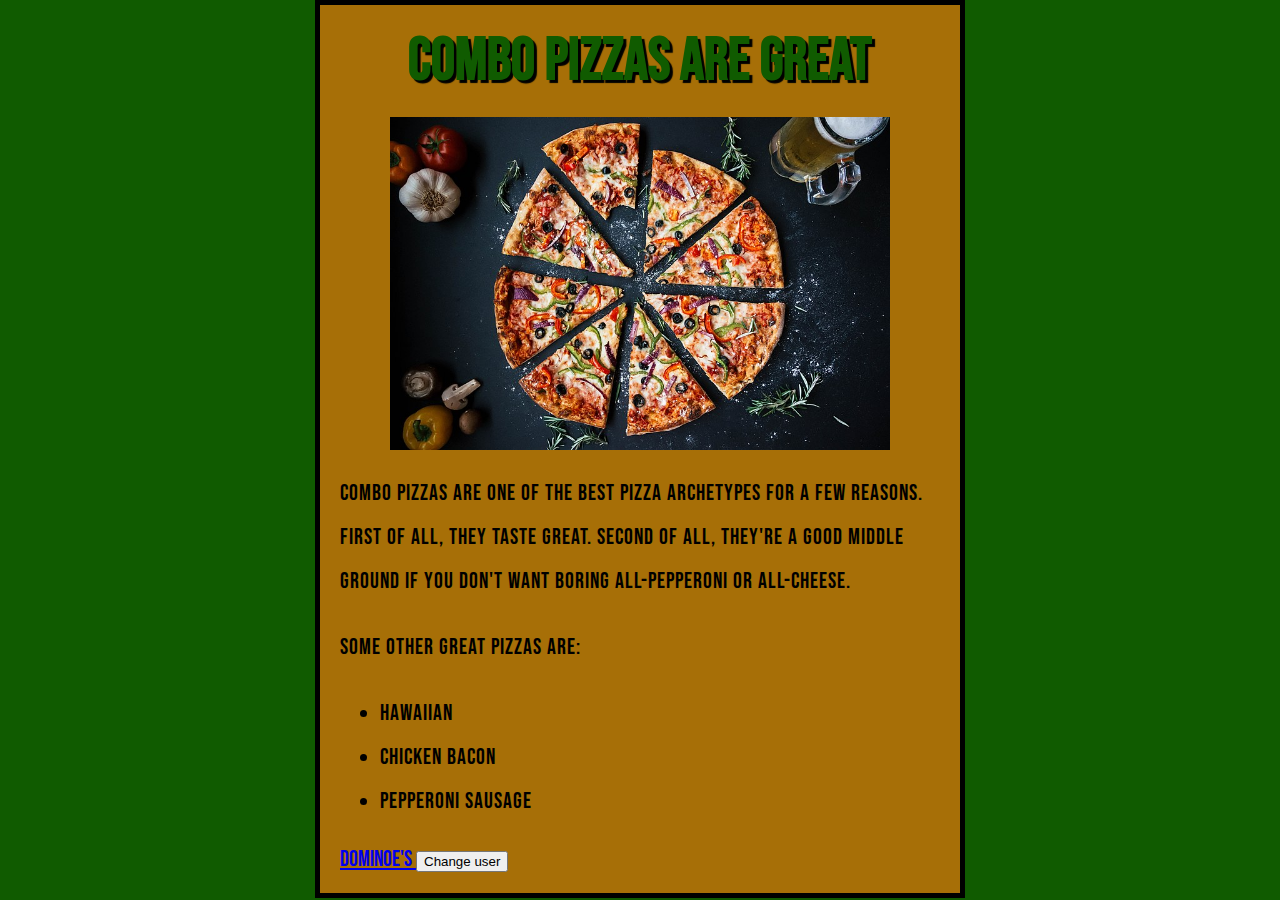
<file: index.html>
<!DOCTYPE html>
<html lang="en-US">
    <head>
        <meta charset="utf-8" />
        <meta name="viewport" content="width=device-width" />
        <title>Pizza is awesome!</title>
        <link href="styles/style.css" rel="stylesheet" />
        <link rel="preconnect" href="https://fonts.googleapis.com">
        <link rel="preconnect" href="https://fonts.gstatic.com" crossorigin>
        <link href="https://fonts.googleapis.com/css2?family=Bebas+Neue&display=swap" rel="stylesheet">
    </head>

    <body>
        <h1>Combo pizzas are great</h1>
        <img src="images/pizza.jpg" alt="Pizza: combo pizza" />
        <p>Combo pizzas are one of the best pizza archetypes for a few reasons. First of all, they taste great. Second of all, they're a good middle ground if you don't want boring all-pepperoni or all-cheese.</p>

        <p>Some other great pizzas are: </p>

        <ul>
            <li>Hawaiian</li>
            <li>Chicken bacon</li>
            <li>Pepperoni sausage</li>
        </ul>

        <a href="https://www.dominos.com/en/?utm_campaign=855047712|c|GG&utm_source=Google&utm_medium=p_search&utm_content=kwd-295568406214|855047712|42958065746&utm_term=pizza&matchtype=e&gclid=CjwKCAjws7WkBhBFEiwAIi1687J6dhZjcQastDexfuwJC3ORwtkUdrucbALyT7US5zk90Yj_ywRywRoC9CUQAvD_BwE">
            Dominoe's
        </a>
        
        <button>Change user</button>

        <script src="scripts/main.js"></script>
    </body>
</html>
</file>
<file: styles/style.css>
html 
{
    background-color: #105B00;
    font-size: 22px;
    font-family: 'Bebas Neue', sans-serif;
}

h1
{
    font-size: 60px;
    text-align: center;
    margin: 0;
    padding: 20px 0;
    color: #105B00;
    text-shadow: 3px 3px 1px black;
}

p,
li
{
    font-size: 22px;
    line-height: 2;
    letter-spacing: 1px;
}

body
{
    width: 600px;
    margin: 0 auto;
    background-color: #a76f07;
    padding: 0 20px 20px 20px;
    border: 5px solid black;
}

img
{
    display: block;
    margin: 0 auto;
    width: 500px;
}
</file>
